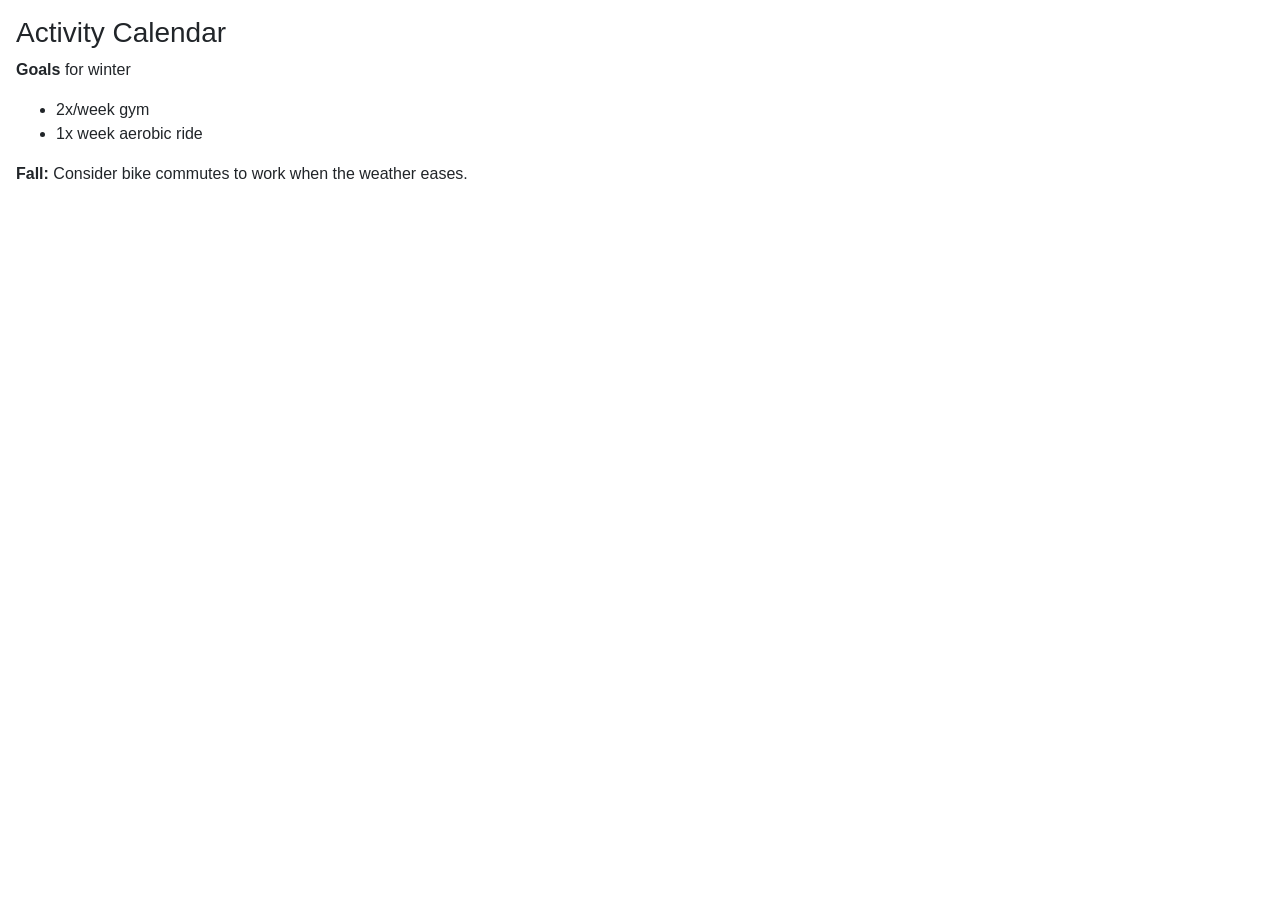
<file: index.html>
<!DOCTYPE html>
<html>
  <head>
    <!--
    Other ideas:
      Click to show a day's details.
      Add scheduled / done color indicators.
      Click to show a week's summary.

      Create conditional styling for 
        Biking:       <i class="fas fa-bicycle"></i>
        Gym:          <i class="fas fa-dumbbell"></i>
        Gen'l active: <i class="fas fa-walking"></i>
        (get FontAwesome 5)

      Break up Item.Notes so that you can calculate off of it
      Save everything to one big data object? 

  -->

    <link rel="stylesheet" href="assets/styles.css">

    <!-- Bootstrap 4.1 -->
    <link
      rel="stylesheet"
      href="https://stackpath.bootstrapcdn.com/bootstrap/4.1.3/css/bootstrap.min.css"
    />

    <!-- Fontawesome 5.9.0 -->
    <link
      rel="stylesheet"
      href="https://cdnjs.cloudflare.com/ajax/libs/font-awesome/5.9.0/css/all.min.css"
      integrity="sha512-q3eWabyZPc1XTCmF+8/LuE1ozpg5xxn7iO89yfSOd5/oKvyqLngoNGsx8jq92Y8eXJ/IRxQbEC+FGSYxtk2oiw=="
      crossorigin="anonymous"
      referrerpolicy="no-referrer"
    />


  </head>
    <body class="p-3">
      <h3>Activity Calendar</h3>
      <p><strong>Goals</strong> for winter
      <ul>
        <li>2x/week gym </li>
        <li>1x week aerobic ride</li>
      </ul></p>
      <p><strong>Fall:</strong> Consider bike commutes to work when the weather eases.</p>
      <div id="calendar"></div>
    </body>

<script src="assets/main.js"></script>

</html>
</file>
<file: assets/styles.css>
.calendar {
        display: grid;
        grid-template-columns: repeat(7, 1fr);
        border: 1px solid #ccc;
      }

      .calendar-header,
      .calendar-day {
        border: 1px solid #ddd;
        padding: 6px;
      }

      .calendar-header {
        font-weight: bold;
        text-align: center;
        background: #f8f9fa;
      }

      .date-number {
        font-weight: bold;
        margin-bottom: 4px;
      }

      .activity {
        font-size: 0.85em;
        margin-bottom: 4px;
        padding: 8px;
        background: #e9f2ff;
        border-radius: 3px;
      }

      .activity.done {
        background: #d4edda; /* Bootstrap green */
        border-left: 4px solid #28a745;
      }

      .activity.missed {
        background: #f8d7da; /* Bootstrap red/pink */
        border-left: 4px solid #dc3545;
      }

      .activity.rest {
        background: #d4edda75; /* Bootstrap green */
      }

      hr {
        margin-top: 0.25rem;
        margin-bottom: 0.25rem;
      }
</file>
